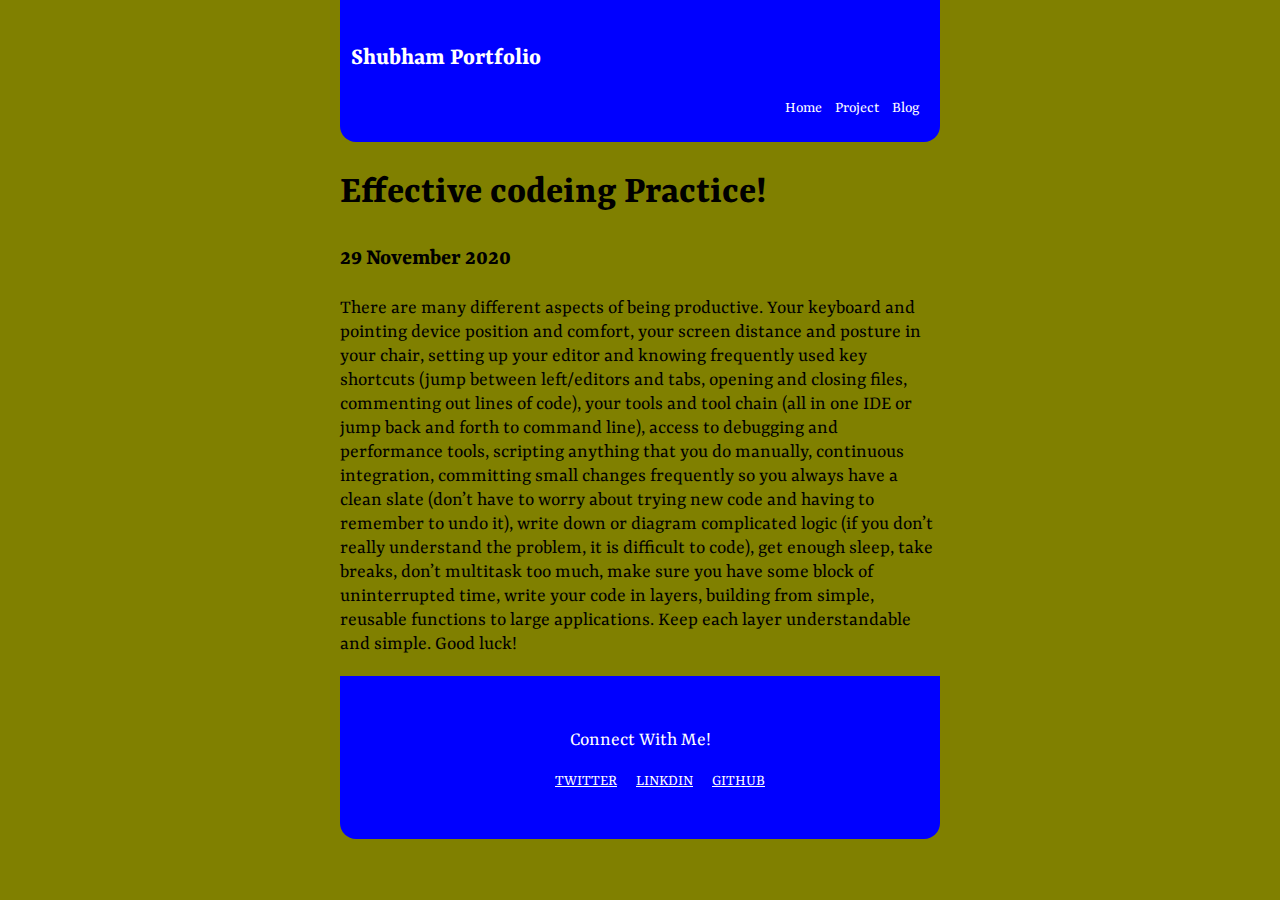
<file: blog.html>
<!DOCTYPE html>
<html lang="en">

<head>

    <meta charset="UTF-8">
    <meta name="viewport" content="width=device-width, initial-scale=1.0">
    <title>Portfolio</title>
    <link href="./style.css" rel="stylesheet">
</head>

<body>
    <nav class="nav">
        <h3 class='nav-brand'>Shubham Portfolio</h3>

        <ul class='nav-ul'>

            <li class='unordered-list inline-list'>
                <!-- <a  class='nav-list' href='#index.html'>HOME</a></li> -->
                <a class="nav-list link-active" href="/">Home</a></li>

            <li class='unordered-list inline-list'>

                <a class='nav-list' href='project.html'>Project</a></li>
            <li class='unordered-list inline-list'>

                <a class='nav-list' href='blog.html'>Blog</a></li>


        </ul>
    </nav>


    <section class="blog">

        <h1>Effective codeing Practice!</h1>

        <h3>29 November 2020</h3>

        <p > There are many different aspects of being productive. Your keyboard and pointing device position and
            comfort, your screen distance and posture in your chair, setting up your editor and knowing frequently used
            key shortcuts (jump between left/editors and tabs, opening and closing files, commenting out lines of code),
            your tools and tool chain (all in one IDE or jump back and forth to command line), access to debugging and
            performance tools, scripting anything that you do manually, continuous integration, committing small changes
            frequently so you always have a clean slate (don’t have to worry about trying new code and having to
            remember to undo it), write down or diagram complicated logic (if you don’t really understand the problem,
            it is difficult to code), get enough sleep, take breaks, don’t multitask too much, make sure you have some
            block of uninterrupted time, write your code in layers, building from simple, reusable functions to large
            applications. Keep each layer understandable and simple. Good luck!



        </p>


    </section>







    <footer class="footer">

        <p class="connect">Connect With Me!</p>
        <ul>
            <li class='footer-list'>
                <a href='https://twitter.com/shubham8124'>TWITTER</a>
            </li>
            <li class='footer-list'>
                <a href='https://twitter.com/shubham8124'>LINKDIN</a>
            </li>
            <li class='footer-list'>
                <a href='https://twitter.com/shubham8124'>GITHUB</a>
            </li>
        </ul>
    </footer>





</body>

</html>
</file>
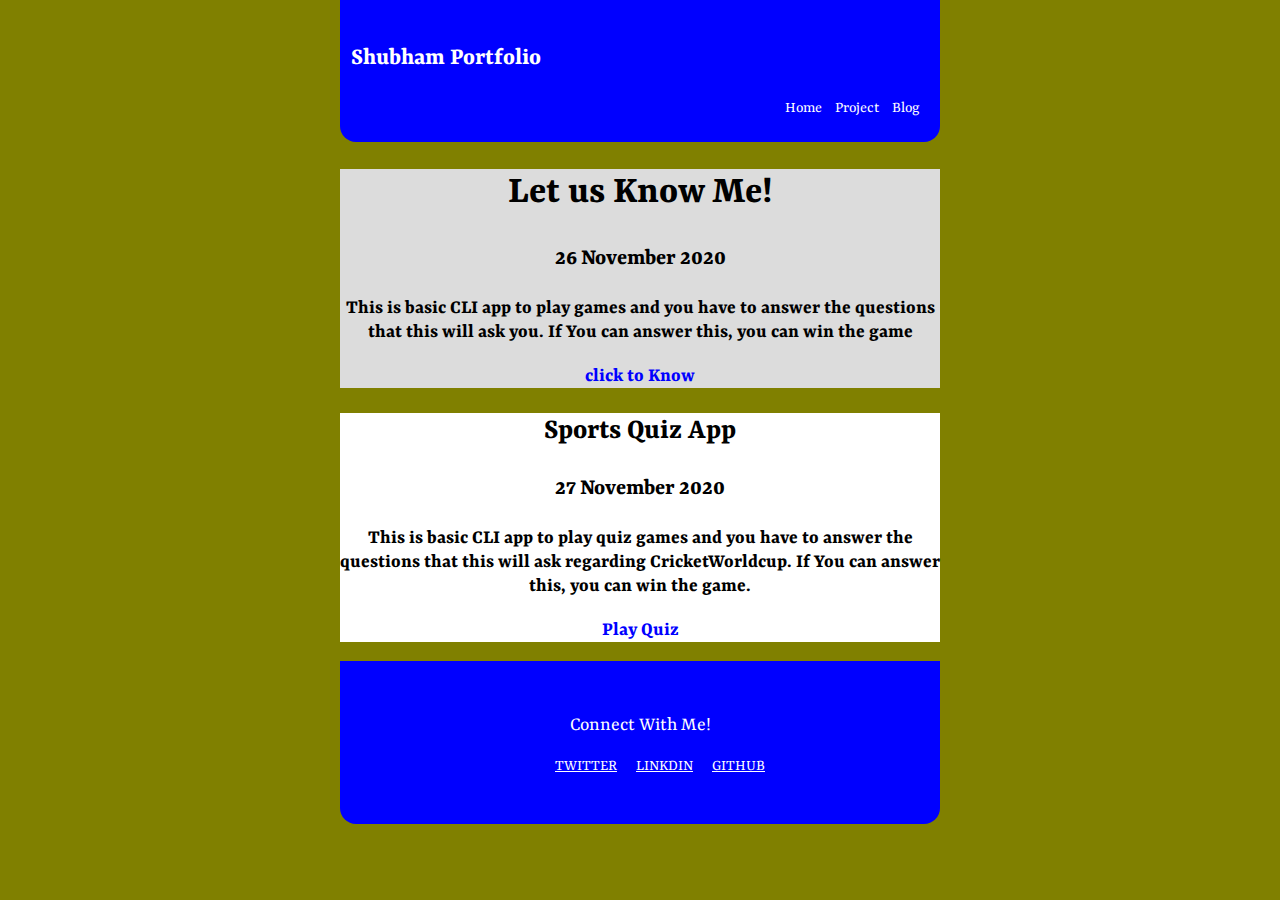
<file: project.html>
<!DOCTYPE html>
<html lang="en">

<head>

    <meta charset="UTF-8">
    <meta name="viewport" content="width=device-width, initial-scale=1.0">
    <title>Portfolio</title>
    <link href="./style.css" rel="stylesheet">
</head>

<body>
    <nav class="nav">
        <h3 class='nav-brand'>Shubham Portfolio</h3>

        <ul class='nav-ul'>

            <li class='unordered-list inline-list'>
                <!-- <a  class='nav-list' href='#index.html'>HOME</a></li> -->
                <a class="nav-list link-active" href="/">Home</a></li>

            <li class='unordered-list inline-list'>

                <a class='nav-list' href='project.html'>Project</a></li>
            <li class='unordered-list inline-list'>

                <a class='nav-list' href='blog.html'>Blog</a></li>


        </ul>
    </nav>


    <section class="section-one">

        <h1>Let us Know Me!</h1>

        <h3>26 November 2020</h3>

        <p>This is basic CLI app to play games and you have to answer the questions that this will ask you. If You can
            answer this, you can win the game


        </p>
        <a href='https://repl.it/@ShubhamKumar55/markOne-CLI-basic?embed=1output=1#index.js' class='browse-link'> click
            to Know</a>


    </section>


    <section class="section-two">

        <h2>Sports Quiz App</h2>
        <h3>27 November 2020</h3>


        <p>This is basic CLI app to play quiz games and you have to answer the questions that this will ask regarding
            CricketWorldcup. If You can answer this, you can win the game.</p>

        <a href='https://repl.it/@ShubhamKumar55/markTwo-ClI-quiz-app?embed=1output=1#index.js' class='browse-link'>
            Play Quiz</a>

    </section>




    <footer class="footer" style = "margin-top: 5mm";>
 
        <p class="connect">Connect With Me!</p>
        <ul>
            <li class='footer-list'>
                <a href='https://twitter.com/shubham8124'>TWITTER</a>
            </li>
            <li class='footer-list'>
                <a href='https://twitter.com/shubham8124'>LINKDIN</a>
            </li>
            <li class='footer-list'>
                <a href='https://twitter.com/shubham8124'>GITHUB</a>
            </li>
        </ul>
    </footer>





</body>

</html>
</file>
<file: style.css>
@import url('https://fonts.googleapis.com/css2?family=Yrsa:wght@300&display=swap');

:root {
   --primary-color: #6495ed;
    --white: #faf0e6; 
  }

body {

    
    font-family: 'Yrsa', serif;
   margin: auto;
   max-width: 600px;
    background-color: olive;

}

.abc {

    list-style: none;
    display: inline-block;
}

.nav {

background-color: blue;
color: white;
padding-bottom: 0.5rem;
padding-right: 1rem;
padding-top: 0.2rem;
border-bottom-left-radius: 1rem;
border-bottom-right-radius: 1rem;


}
.nav-brand {

    padding-left: 0.7rem;
    padding-top:  1rem;
    font-weight: bold;
    font-size: 25px;

}

.nav-ul {

    text-align: right;
}

.inline-list {

    display: inline-block;
    margin: 0px 5px;
}

.unordered-list {
    list-style: none;
}

.nav-list {
    color: white;
    text-decoration: none;
    padding-bottom: 2rem;
}

.nav-list li  a:hover{

    color: red;
}


img {
    
    margin: auto;
    display: block;
    padding-top:0.5rem;
}
.section-one {

    background-color: gainsboro;
    padding-top: 2rem, 0,2rem,0;
text-align: center;
font-weight: bold;
font-size: 20px;
}

.section-two {

    display: block;
    background-color: white;
    text-align: center;
font-weight: bold;
font-size: 20px;


}

.section-three {

    background-color: gainsboro;
    text-align: center;
    font-weight: bold;
    font-size: 20px;
    
}

.browse-link {

    text-decoration: none;
    color: blue
}

.footer {

    background-color: blue;
    color: white;
    padding: 2rem 0;
    border-bottom-right-radius: 1rem;
    border-bottom-left-radius: 1rem;
    text-align: center;



}

.connect {

    text-align: center;
    font-size: 20px;
}

.footer-list {

    list-style: none;
    display: inline-block;
    padding: 0rem 0.5rem;
}


footer  li a {

    color: white;
}

footer  li a:hover{

    color: gray;
}

.blog {

    font-size: 20px;


}
</file>
